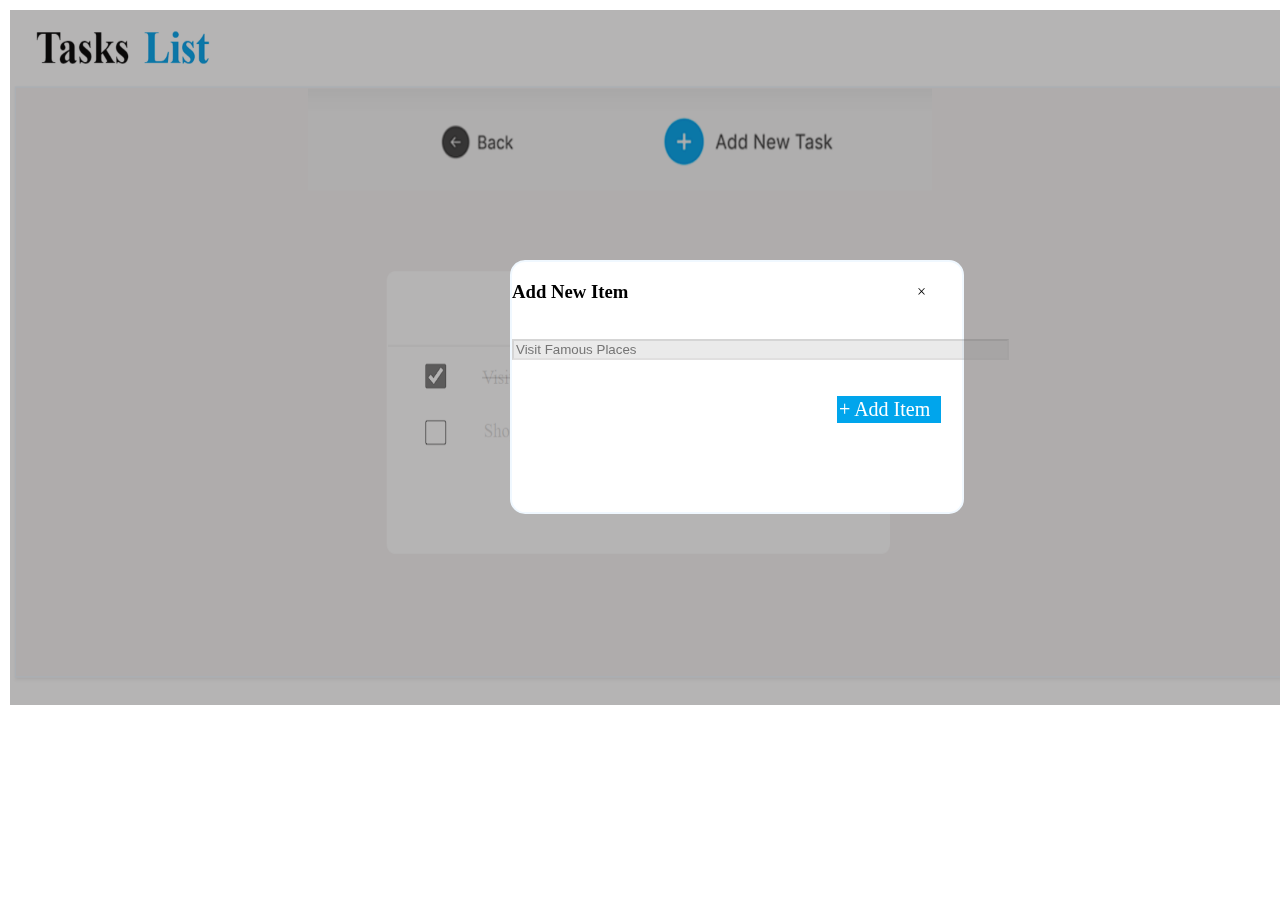
<file: finalpage.html>
<!DOCTYPE html>
<html lang="en">
<head>
    <meta charset="UTF-8">
    <meta http-equiv="X-UA-Compatible" content="IE=edge">
    <meta name="viewport" content="width=device-width, initial-scale=1.0">
    <title>Web View</title>
    <style>
        #cjn
        {
            border: 2px solid black;
            height: 695px;
            margin: 0px;
            width: 1500px;
            background-color: rgba(30, 28, 28, 0.33);
            position: absolute;
            border-color:white;
        }
        /* #ijkl
        {
            border: 2px solid black;
            height: 250px;
            width: 600px;
            margin-left: 450px;
            background-color: white;
            border-color: aliceblue;
            border-radius: 15px;
            margin-top: 190px;
        } */
        img
        {
            position: fixed;
        }
        #ibns
        {
            border: 2px solid grey;
            width: 450px;
            height: 250px;
            margin-left: 500px;
            margin-top: 250px;
            border-radius: 15px;
            background-color: white;
            border-color: aliceblue;
        }
        #into
        {
            position: absolute;
            height: 200px;
            width: 30px;
            margin-left: 405px;
            margin-top: -38px;
        }
        #addingtask
        {
            border: 2px solid black;
            width: 100px;
            background-color:#00A5EC;
            border-color: #00A5EC;
            color: white;
            margin-left: 325px;
            font-size: 20px;
        }
        @media (max-width:540px)
        {
            img
            {
                display: none;
            }
            #ibns
            {
                margin-left:25px;
            }
            #cjn
            {
                width: 500px;
                background-color:rgba(30, 28, 28, 0.132);
            }

        }
    </style>
</head>
<body>
    <img src="./final.png" alt="" height="690px" width="100%">
    <div id="cjn">
        <div id="ijkl">
            <!-- <h3 style="display: absolute; color: black;">Add New Item</h3> -->
            <div id="ibns">
                <h3 style="display: absolute; color: black;">Add New Item</h3>
                <div id="into">&#215;</div><br>
                <input type="text" placeholder="Visit Famous Places" size="59px" diabled style="background-color:#7B7B7B29; border-color:rgba(154, 150, 150, 0.122);"><br><br><br>
                <div id="addingtask">+     Add Item</div>
    </div>  
        </div>
    </div>
</body>
</html>
</file>
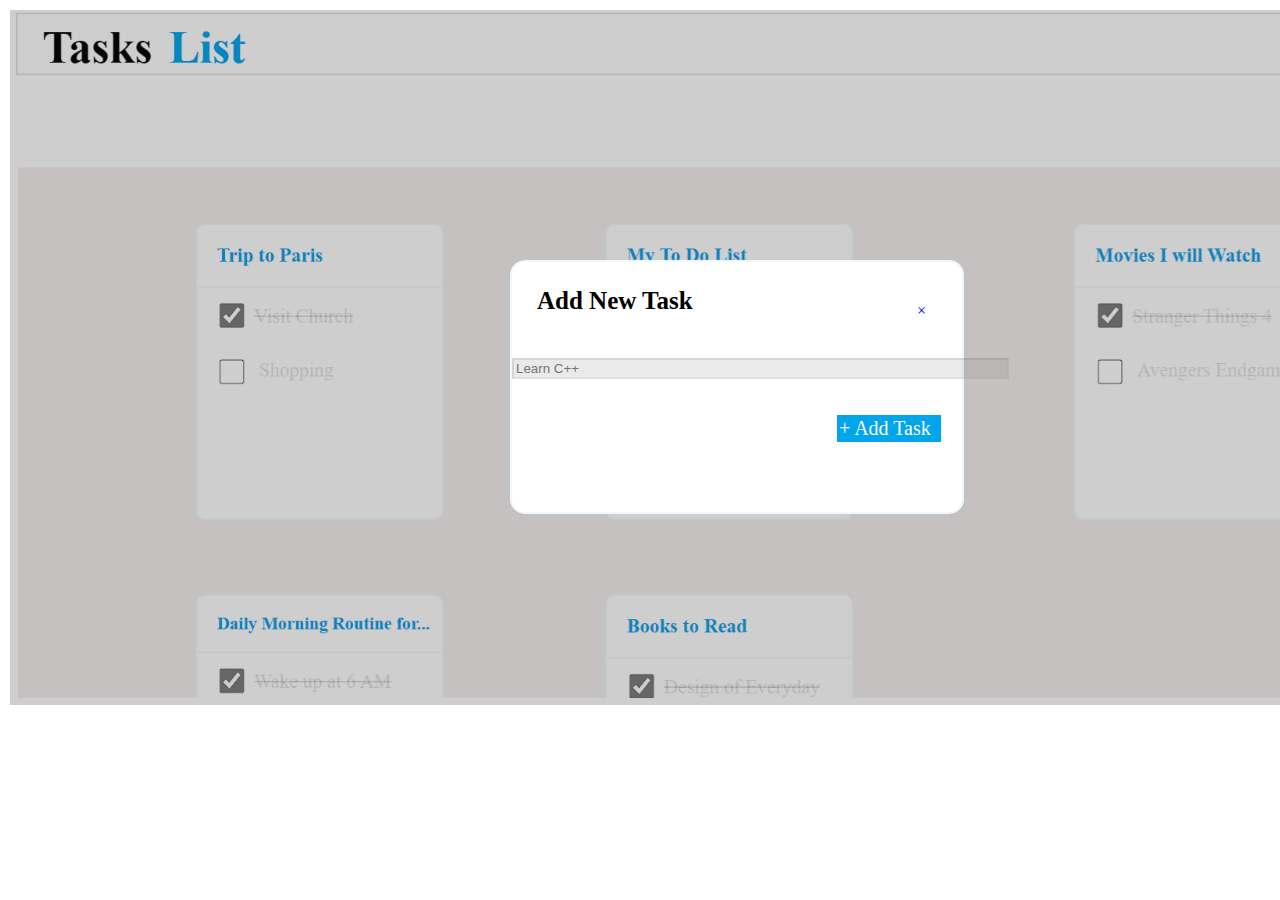
<file: home.html>
<!DOCTYPE html>
<html lang="en">
<head>
    <meta charset="UTF-8">
    <meta http-equiv="X-UA-Compatible" content="IE=edge">
    <meta name="viewport" content="width=device-width, initial-scale=1.0">
    <title>Web View</title>
    <link rel="stylesheet" href="style.css">
    <style>
        body
        {
            /* background-image: url('./bc.png'); */
            height: 690px;
        }
        img
        {
            position:fixed;
        }
        #ijn
        {
            border: 2px solid black;
            height: 695px;
            margin-top: 0px;
            width: 1520px;
            background-color: rgba(30, 28, 28, 0.215);
            position: absolute;
            border-color:white;
        }
        #ibns
        {
            border: 2px solid grey;
            width: 450px;
            height: 250px;
            margin-left: 500px;
            margin-top: 250px;
            border-radius: 15px;
            background-color: white;
            border-color: aliceblue;
        }
        #into
        {
            position: absolute;
            height: 200px;
            width: 30px;
            margin-left: 405px;
            margin-top: -38px;
        }
        #addingtask
        {
            border: 2px solid black;
            width: 100px;
            background-color:#00A5EC;
            border-color: #00A5EC;
            color: white;
            margin-left: 325px;
            font-size: 20px;
        }
        h3
        {
            margin-left: 25px;
            font-size: 25px;
        }
        a{
            text-decoration: none;
        }
        @media (max-width:540px)
        {
         #ijn
         {
            border: 2px solid black;
            height: 695px;
            margin-top: 0px;
            width: 520px;
            background-color: rgba(30, 28, 28, 0.215);
            position: absolute;
            border-color:white;
         } 
         #into
         {
            position: absolute;
            height: 120px;
            width: 30px;
            margin-left: 40px;
            margin-top: -38px;
         }  
         #ibns
        {
            border: 2px solid grey;
            width: 450px;
            height: 250px;
            margin-left: 10px;
            margin-top: 250px;
            border-radius: 15px;
            background-color: white;
            border-color: aliceblue;
        }
        }
    </style>
</head>
<body>
    
    <img src="./bc.png" alt="" height="690px" id="lkjh">
    <div id="ijn">
            <a href="./thirddesign.html">
                <div id="ibns">
                    <h3 style="display: absolute; color: black;">Add New Task</h3>
                    <div id="into">&#215;</div><br>
                    <input type="text" placeholder="Learn C++" size="59px" diabled style="background-color:#7B7B7B29; border-color:rgba(154, 150, 150, 0.122);"><br><br><br>
                    <div id="addingtask">+     Add Task</div>
        </div>           
    </div>
</a>
</body>
</html>
</file>
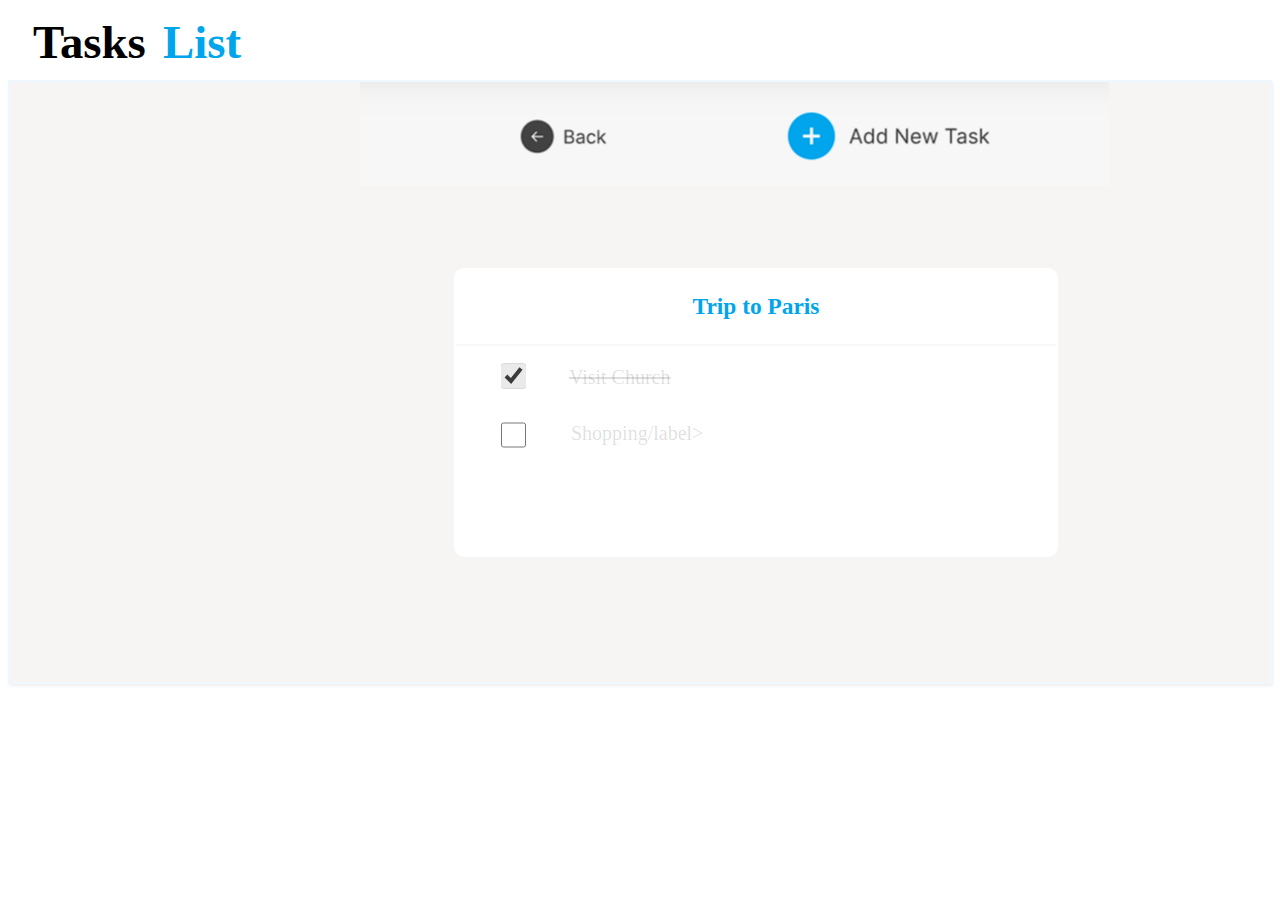
<file: thirddesign.html>
<!DOCTYPE html>
<html lang="en">
<head>
    <meta charset="UTF-8">
    <meta http-equiv="X-UA-Compatible" content="IE=edge">
    <meta name="viewport" content="width=device-width, initial-scale=1.0">
    <title>Web View</title>
    <link rel="stylesheet" href="xyz.css">
</head>
<body>
    
    <div id="Task_Box">
                <h3>Tasks</h3>
    </div>
    
    <div id="List_Box">
                <h3>List</h3>
    </div><br><br><br><br>
    <a href="./finalpage.html">
        <div id="skinbg">
            <img src="./Screenshot (105).png" alt="" id="thisshouldbe"><br><br>
            <div id="ix">
                <h3 style="color: #00A5EC;">Trip to Paris</h3>
               <hr color="#F7F7F7">
                <strike>
                <input type="checkbox" name="" class="VC" checked>
                <div class="vc">
                <label>Visit Church</label>
                </strike>
                <br><br>
                    <input type="checkbox" name="" class="sho">
                    <div class="abcdef">
                    <label for="">Shopping/label>
                    </div>
                </div>
        </div>
    </a>
</body>
</html>
</file>
<file: style.css>
#Task_Box
{
   position: absolute;
   margin-left: 25px;
   font-size: 40px;
   margin-top: -40px;
}
#List_Box
{
    color: #00A5EC;
    margin-left: 155px;
    position: absolute;
    margin-top:-40px;
    font-size: 40px;
}
#top_border
{
    border: 2px solid rgba(150, 150, 150, 0.303);
    height: 60px;
    position: relative;
}
#adding_new_task
{
    margin-top: 100px  ;
    margin-left: 1300px;
    font-size: 22px;
    text-transform: capitalize;
}
.sho
{
    accent-color:#7B7B7B29 ;
    margin-left: -35px;
    height: 40px;
    width: 25px;
    text-align: left;
    position: absolute;
}
.abcdef
{
    display: inline-block;
    margin-top: 10px;
    margin-left: 5px;
}
#adding_new_task span
{
    /* background-color:#00A5EC; */
    color:#00A5EC ;
    
}
#Trip_to_paris
{
    border: 2px solid grey;
    width: 250px;
    height: 300px;
    margin-left: 180px;
    background-color: white;
    border-color: aliceblue;
    position: absolute;
    border-radius: 10px;
}
#Trip_to_paris h3
{
    margin-left: 20px;
    font-size: 20px;
}
#My_to_do_list h3
{
    margin-left: 20px;
    font-size: 20px;
}
.vc
{
    color:#36333329;
    font-size: 20px;
    position: absolute;
    margin-left: 58px;
    margin-top: -40px;
}
.VC
{
    color: white;
    accent-color:#7B7B7B29 ;
    height: 40px;
    width: 25px;
    margin: 10px;
    margin-top:0px;
    margin-left: 23px;
}
#Trip_to_paris:hover
{
    box-shadow: 1px 2px 15px grey;
    transition: all 2s ease-in-out;
}
#My_to_do_list
{
    border: 2px solid grey;
    width: 250px;
    height: 300px;
    margin-left: 600px;
    background-color: white;
    border-color: aliceblue;
    position: absolute;
    border-radius: 10px;
}
#My_to_do_list:hover
{
    box-shadow: 1px 2px 15px grey;
    transition: all 2s ease-in-out;
}
#Movies_i_will_watch
{
    border: 2px solid grey;
    width: 250px;
    height: 300px;
    margin-left: 1080px;
    background-color: white;
    border-color: aliceblue;
    border-radius: 10px;
    position: absolute;
}
#Movies_i_will_watch:hover
{
    box-shadow: 1px 2px 15px grey;
    transition: all 2s ease-in-out;
}
#Movies_i_will_watch h3
{
    margin-left: 20px;
    font-size: 20px;
}
#Daily_morning_routine_for
{
    border: 2px solid grey;
    width: 250px;
    height: 300px;
    margin-left: 180px;
    border-radius: 10px;
    margin-top: 380px;
    background-color: white;
    border-color: aliceblue; 
    position: absolute;
}
#Daily_morning_routine_for:hover
{
    box-shadow: 1px 2px 15px grey;
    transition: all 2s ease-in-out;
}
#Daily_morning_routine_for h3
{
    margin-left: 20px;
    font-size: 18px;
}
#books_to_read
{
    border: 2px solid grey;
    width: 250px;
    height: 300px;
    border-radius: 10px;
    margin-left: 600px;
    margin-top: 380px;
    background-color: white;
    border-color: aliceblue;
    position: absolute;
}
#books_to_read h3
{
    margin-left: 20px;
    font-size: 20px;
}
#books_to_read:hover
{
    box-shadow: 1px 2px 15px grey;
    transition: all 2s ease-in-out;
}
#inner_box
{
    border: 2px solid grey;
    height: 850px;
    background-color: rgb(244, 239, 239);
    border-color: rgb(244, 239, 239);
}
@media (max-width:540px)
{
    /* #mobile
    {
        
    } */
    #adding_new_task
    {
       margin-left: 150px;
    }
    #Trip_to_paris
    {
        margin-left: 120px;
    }
    #My_to_do_list
    {
    border: 2px solid grey;
    width: 250px;
    margin-top: 380px;
    height: 300px;
    margin-left: 120px;
    background-color: white;
    border-color: aliceblue;
    position: absolute;
    z-index: 1;
    border-radius: 10px;
    
    }
    #Daily_morning_routine_for
    {
    border: 2px solid grey;
    width: 250px;
    height: 300px;
    margin-left: 120px;
    border-radius: 10px;
    margin-top: 780px;
    background-color: white;
    border-color: aliceblue; 
    position: absolute;
    }
    #books_to_read
    {
        display: none;
    }
    #Movies_i_will_watch
    {
        display: none;
    }
    #inner_box
    {
        height: 1170px;
        background-color: rgb(244, 239, 239);
        border-color: rgb(244, 239, 239);
    }
}
</file>
<file: xyz.css>
#fb
{
    border: 2px solid rgba(167, 165, 165, 0.503);
    height: 120px;
    width: 500px;
    background-color:rgba(167, 165, 165, 0.503);
    opacity: 0.4;
}
#Task_Box
{
   position: absolute;
   margin-left: 25px;
   font-size: 40px;
   margin-top: -40px;
}
#List_Box
{
    color: #00A5EC;
    margin-left: 155px;
    position: absolute;
    margin-top:-40px;
    font-size: 40px;
}
#skinbg
{
    border: 2px solid black;
    margin-top: 0px;
    height: 600px;
    background-color: rgba(243, 240, 240, 0.703);
    border-color: aliceblue;
    box-shadow: 1px 2px 3px rgba(228, 226, 226, 0.541);
}
img
{
    margin-left: 350px;
    position: absolute;
}
.abcdef
{
    display: inline-block;
    margin-top: 10px;
    margin-left: 35px;
}
#ix
{
    border: 2px solid black;
    margin-top: 150px;
    height: 285px;
    width: 600px;
    margin-left: 444px;
    position: absolute;
    border-radius: 10px;
    font-size: 20px;
    text-align: center;
    border-color: white;
    background-color: white;
}
#ix:hover
{
    box-shadow: 1px 2px 3px rgb(172, 168, 168);
    transition: all 1s ease;
}
.vc
{
    color:#36333329;
    font-size: 20px;
    position: absolute;
    margin-left: 80px;
    margin-top: -40px;
}
.VC
{
    color: white;
    accent-color:#7B7B7B29 ;
    height: 40px;
    width: 25px;
    margin: 10px;
    margin-top:0px;
    margin-left: -475px;
}
.sho
{
    accent-color:#7B7B7B29 ;
    margin-left: -35px;
    height: 40px;
    width: 25px;
    text-align: left;
    position: absolute;
}
@media (max-width:540px)
{
    #skinbg
    {
    margin-left: 15px;
    }
    /* #ix
    {
        position: absolute;
        margin-left: -50px;
        display: inline;
    } */
    #ix
{
    border: 2px solid black;
    margin-top: 150px;
    height: 285px;
    width: 250px;
    margin-left: 80px;
    position: absolute;
    border-radius: 10px;
    font-size: 20px;
    text-align: center;
    border-color: white;
    background-color: white;
}
.VC
{
    color: white;
    accent-color:#7B7B7B29 ;
    height: 40px;
    width: 25px;
    margin: 10px;
    margin-top:0px;
    margin-left: -120px;
}
#thisshouldbe
{
 display: none;
}
}
</file>
